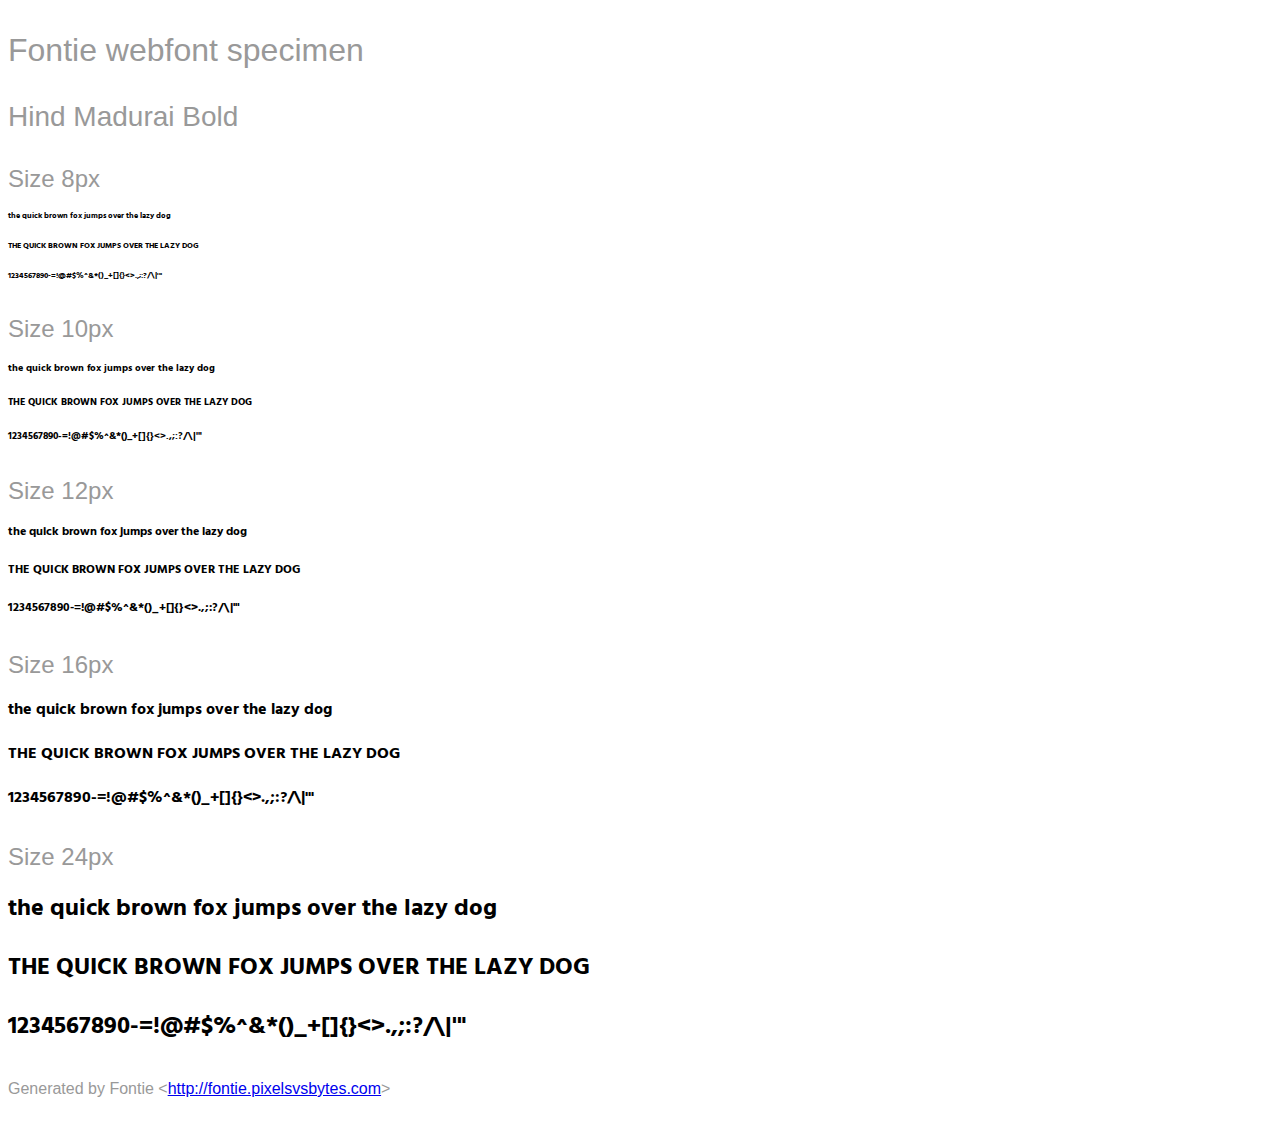
<file: fonts/fontie-package/Hind Madurai Bold.html>
<html>
<head>
    <style>
        /* INFO We recommend to use @import or the link tag to include the
                font-face definition into your page.
           NOTE Some browsers block access to CSS rules in external files if the
                page is not loaded via HTTP. Therefore the Font Smoothie script
                will not work if you open this page as a local file. */
        @import url('Hind Madurai.css');

        /* INFO Just some other styles to beautify the page ;) */
        body {
            font-family: sans-serif;
            color: #999;
            white-space: nowrap;
        }
        h1 {
            font-size: 2rem;
            font-weight: normal;
            margin: 2rem 0 1rem 0;
        }
        h2 {
            font-size: 1.75rem;
            font-weight: normal;
            margin: 2rem 0 1rem 0;
        }
        h3 {
            font-size: 1.5rem;
            font-weight: normal;
            margin: 2rem 0 1rem 0;
        }
        p {
            margin: 2rem 0;
        }
        div p {
            font-family: 'Hind Madurai';
            font-weight: 700;
            font-style: normal;
            color: #000;
            margin: 1rem 0;
        }
    </style>
    <title>Hind Madurai &mdash; Fontie webfont specimen</title>
</head>

<body>
    <h1>Fontie webfont specimen</h1>
    <h2>Hind Madurai Bold</h2>
    <div style="font-size:8px">
        <h3>Size 8px</h3>
        <p>the quick brown fox jumps over the lazy dog</p>
        <p>THE QUICK BROWN FOX JUMPS OVER THE LAZY DOG</p>
        <p>1234567890-=!@#$%^&amp;*()_+[]{}&lt;&gt;.,;:?/\|'"</p>
    </div>
    <div style="font-size:10px">
        <h3>Size 10px</h3>
        <p>the quick brown fox jumps over the lazy dog</p>
        <p>THE QUICK BROWN FOX JUMPS OVER THE LAZY DOG</p>
        <p>1234567890-=!@#$%^&amp;*()_+[]{}&lt;&gt;.,;:?/\|'"</p>
    </div>
    <div style="font-size:12px">
        <h3>Size 12px</h3>
        <p>the quick brown fox jumps over the lazy dog</p>
        <p>THE QUICK BROWN FOX JUMPS OVER THE LAZY DOG</p>
        <p>1234567890-=!@#$%^&amp;*()_+[]{}&lt;&gt;.,;:?/\|'"</p>
    </div>
    <div style="font-size:16px">
        <h3>Size 16px</h3>
        <p>the quick brown fox jumps over the lazy dog</p>
        <p>THE QUICK BROWN FOX JUMPS OVER THE LAZY DOG</p>
        <p>1234567890-=!@#$%^&amp;*()_+[]{}&lt;&gt;.,;:?/\|'"</p>
    </div>
    <div style="font-size:24px">
        <h3>Size 24px</h3>
        <p>the quick brown fox jumps over the lazy dog</p>
        <p>THE QUICK BROWN FOX JUMPS OVER THE LAZY DOG</p>
        <p>1234567890-=!@#$%^&amp;*()_+[]{}&lt;&gt;.,;:?/\|'"</p>
    </div>
    <p>Generated by Fontie &lt;<a href="http://fontie.pixelsvsbytes.com">http://fontie.pixelsvsbytes.com</a>&gt;</p>
</body>

</html>
</file>
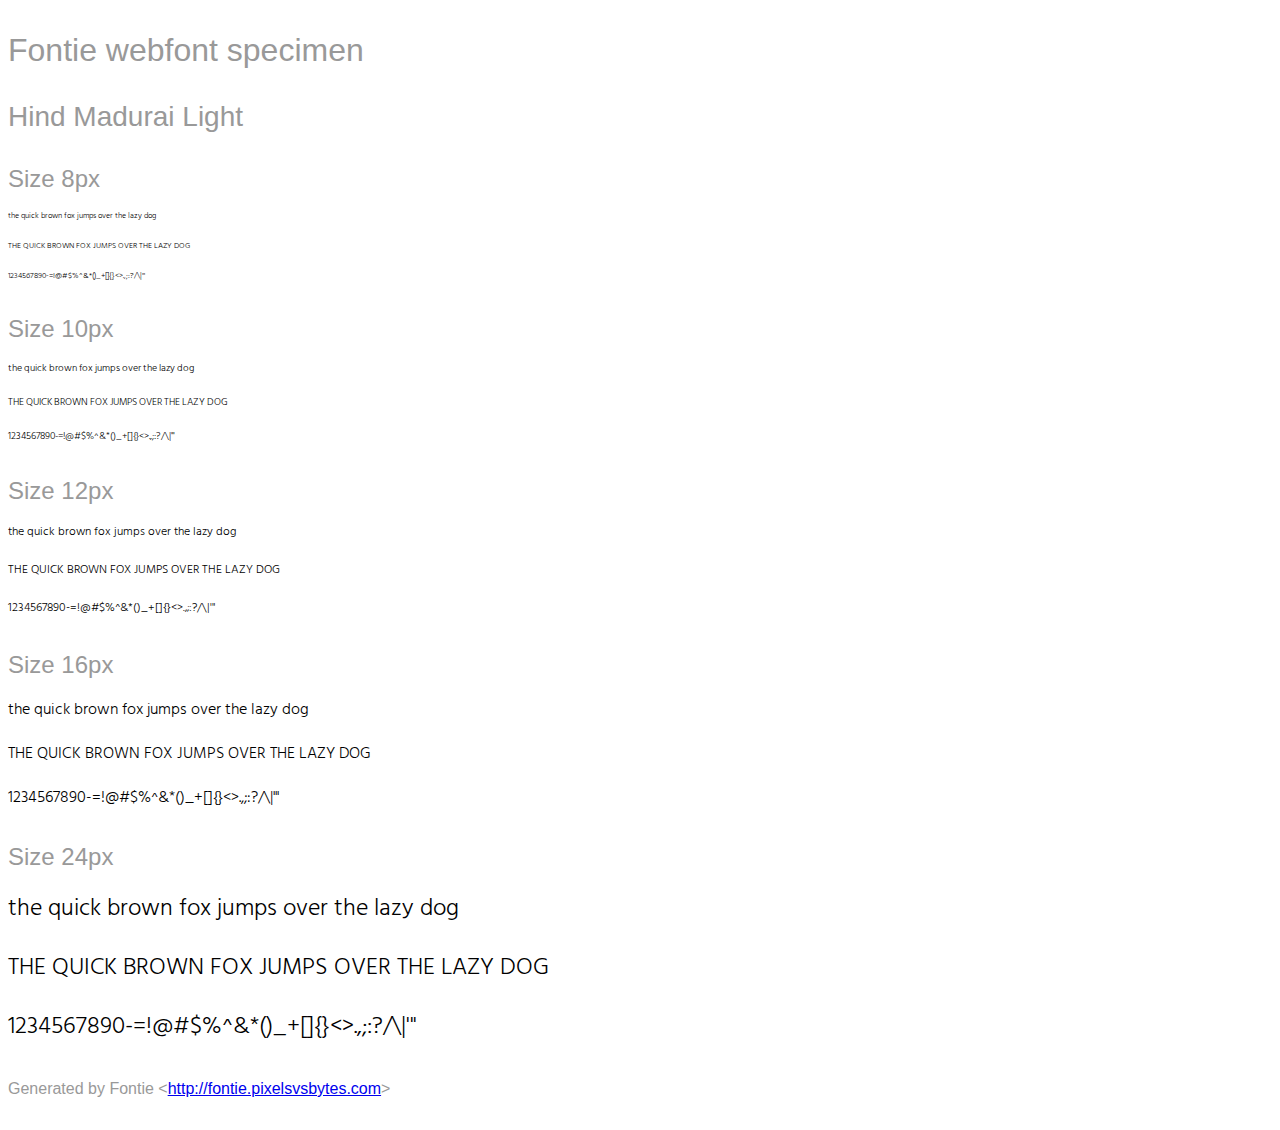
<file: fonts/fontie-package/Hind Madurai Light.html>
<html>
<head>
    <style>
        /* INFO We recommend to use @import or the link tag to include the
                font-face definition into your page.
           NOTE Some browsers block access to CSS rules in external files if the
                page is not loaded via HTTP. Therefore the Font Smoothie script
                will not work if you open this page as a local file. */
        @import url('Hind Madurai Light.css');

        /* INFO Just some other styles to beautify the page ;) */
        body {
            font-family: sans-serif;
            color: #999;
            white-space: nowrap;
        }
        h1 {
            font-size: 2rem;
            font-weight: normal;
            margin: 2rem 0 1rem 0;
        }
        h2 {
            font-size: 1.75rem;
            font-weight: normal;
            margin: 2rem 0 1rem 0;
        }
        h3 {
            font-size: 1.5rem;
            font-weight: normal;
            margin: 2rem 0 1rem 0;
        }
        p {
            margin: 2rem 0;
        }
        div p {
            font-family: 'Hind Madurai Light';
            font-weight: 300;
            font-style: normal;
            color: #000;
            margin: 1rem 0;
        }
    </style>
    <title>Hind Madurai Light &mdash; Fontie webfont specimen</title>
</head>

<body>
    <h1>Fontie webfont specimen</h1>
    <h2>Hind Madurai Light</h2>
    <div style="font-size:8px">
        <h3>Size 8px</h3>
        <p>the quick brown fox jumps over the lazy dog</p>
        <p>THE QUICK BROWN FOX JUMPS OVER THE LAZY DOG</p>
        <p>1234567890-=!@#$%^&amp;*()_+[]{}&lt;&gt;.,;:?/\|'"</p>
    </div>
    <div style="font-size:10px">
        <h3>Size 10px</h3>
        <p>the quick brown fox jumps over the lazy dog</p>
        <p>THE QUICK BROWN FOX JUMPS OVER THE LAZY DOG</p>
        <p>1234567890-=!@#$%^&amp;*()_+[]{}&lt;&gt;.,;:?/\|'"</p>
    </div>
    <div style="font-size:12px">
        <h3>Size 12px</h3>
        <p>the quick brown fox jumps over the lazy dog</p>
        <p>THE QUICK BROWN FOX JUMPS OVER THE LAZY DOG</p>
        <p>1234567890-=!@#$%^&amp;*()_+[]{}&lt;&gt;.,;:?/\|'"</p>
    </div>
    <div style="font-size:16px">
        <h3>Size 16px</h3>
        <p>the quick brown fox jumps over the lazy dog</p>
        <p>THE QUICK BROWN FOX JUMPS OVER THE LAZY DOG</p>
        <p>1234567890-=!@#$%^&amp;*()_+[]{}&lt;&gt;.,;:?/\|'"</p>
    </div>
    <div style="font-size:24px">
        <h3>Size 24px</h3>
        <p>the quick brown fox jumps over the lazy dog</p>
        <p>THE QUICK BROWN FOX JUMPS OVER THE LAZY DOG</p>
        <p>1234567890-=!@#$%^&amp;*()_+[]{}&lt;&gt;.,;:?/\|'"</p>
    </div>
    <p>Generated by Fontie &lt;<a href="http://fontie.pixelsvsbytes.com">http://fontie.pixelsvsbytes.com</a>&gt;</p>
</body>

</html>
</file>
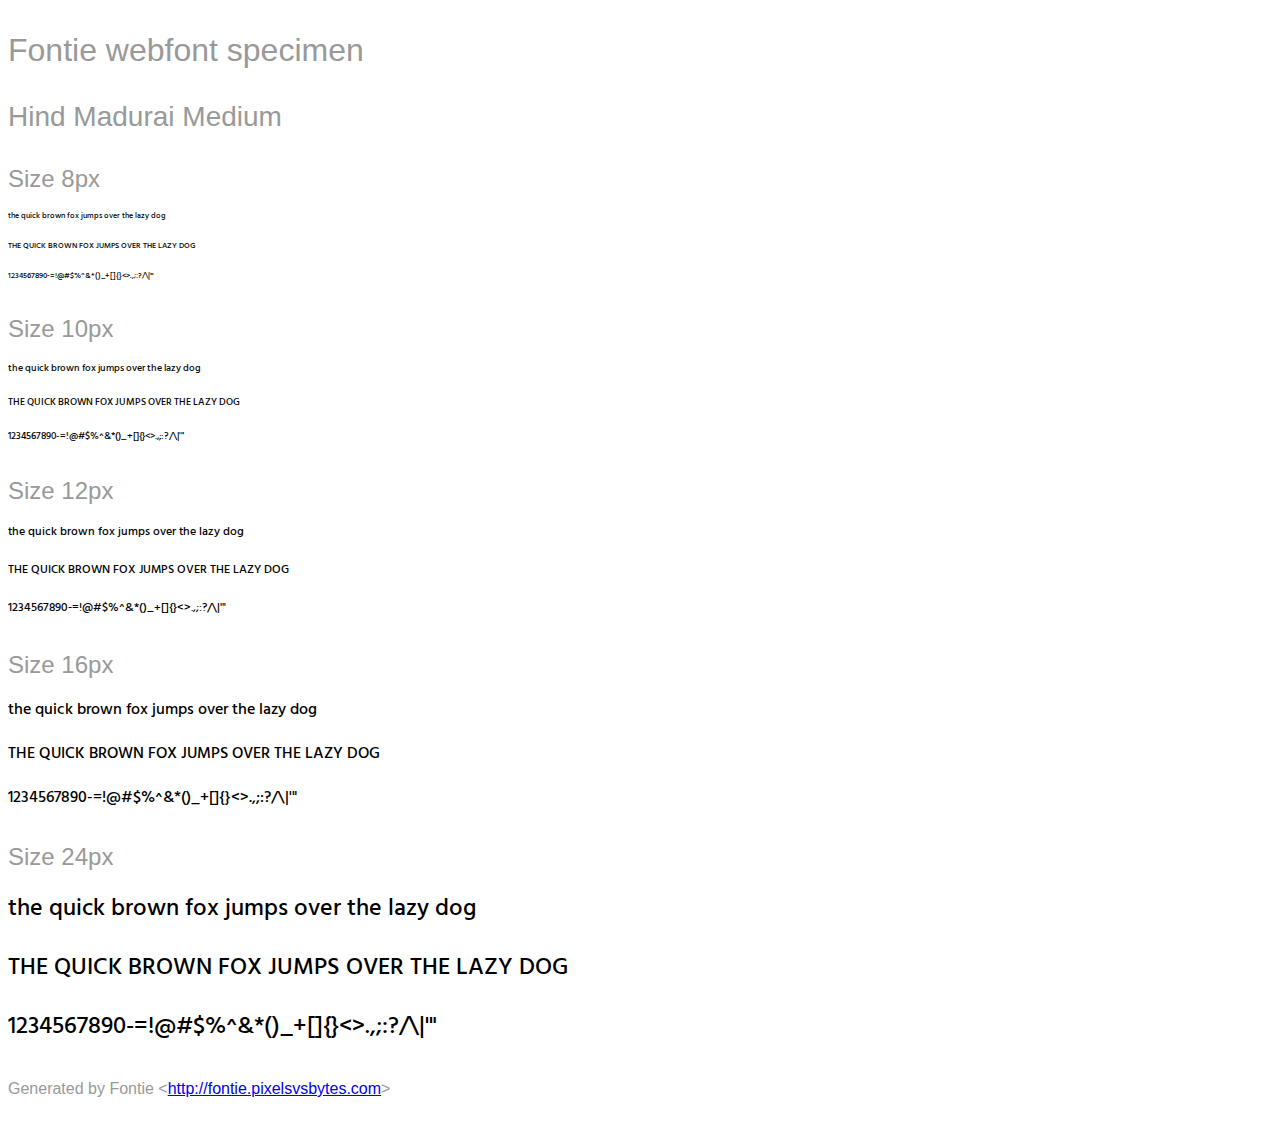
<file: fonts/fontie-package/Hind Madurai Medium.html>
<html>
<head>
    <style>
        /* INFO We recommend to use @import or the link tag to include the
                font-face definition into your page.
           NOTE Some browsers block access to CSS rules in external files if the
                page is not loaded via HTTP. Therefore the Font Smoothie script
                will not work if you open this page as a local file. */
        @import url('Hind Madurai Medium.css');

        /* INFO Just some other styles to beautify the page ;) */
        body {
            font-family: sans-serif;
            color: #999;
            white-space: nowrap;
        }
        h1 {
            font-size: 2rem;
            font-weight: normal;
            margin: 2rem 0 1rem 0;
        }
        h2 {
            font-size: 1.75rem;
            font-weight: normal;
            margin: 2rem 0 1rem 0;
        }
        h3 {
            font-size: 1.5rem;
            font-weight: normal;
            margin: 2rem 0 1rem 0;
        }
        p {
            margin: 2rem 0;
        }
        div p {
            font-family: 'Hind Madurai Medium';
            font-weight: 500;
            font-style: normal;
            color: #000;
            margin: 1rem 0;
        }
    </style>
    <title>Hind Madurai Medium &mdash; Fontie webfont specimen</title>
</head>

<body>
    <h1>Fontie webfont specimen</h1>
    <h2>Hind Madurai Medium</h2>
    <div style="font-size:8px">
        <h3>Size 8px</h3>
        <p>the quick brown fox jumps over the lazy dog</p>
        <p>THE QUICK BROWN FOX JUMPS OVER THE LAZY DOG</p>
        <p>1234567890-=!@#$%^&amp;*()_+[]{}&lt;&gt;.,;:?/\|'"</p>
    </div>
    <div style="font-size:10px">
        <h3>Size 10px</h3>
        <p>the quick brown fox jumps over the lazy dog</p>
        <p>THE QUICK BROWN FOX JUMPS OVER THE LAZY DOG</p>
        <p>1234567890-=!@#$%^&amp;*()_+[]{}&lt;&gt;.,;:?/\|'"</p>
    </div>
    <div style="font-size:12px">
        <h3>Size 12px</h3>
        <p>the quick brown fox jumps over the lazy dog</p>
        <p>THE QUICK BROWN FOX JUMPS OVER THE LAZY DOG</p>
        <p>1234567890-=!@#$%^&amp;*()_+[]{}&lt;&gt;.,;:?/\|'"</p>
    </div>
    <div style="font-size:16px">
        <h3>Size 16px</h3>
        <p>the quick brown fox jumps over the lazy dog</p>
        <p>THE QUICK BROWN FOX JUMPS OVER THE LAZY DOG</p>
        <p>1234567890-=!@#$%^&amp;*()_+[]{}&lt;&gt;.,;:?/\|'"</p>
    </div>
    <div style="font-size:24px">
        <h3>Size 24px</h3>
        <p>the quick brown fox jumps over the lazy dog</p>
        <p>THE QUICK BROWN FOX JUMPS OVER THE LAZY DOG</p>
        <p>1234567890-=!@#$%^&amp;*()_+[]{}&lt;&gt;.,;:?/\|'"</p>
    </div>
    <p>Generated by Fontie &lt;<a href="http://fontie.pixelsvsbytes.com">http://fontie.pixelsvsbytes.com</a>&gt;</p>
</body>

</html>
</file>
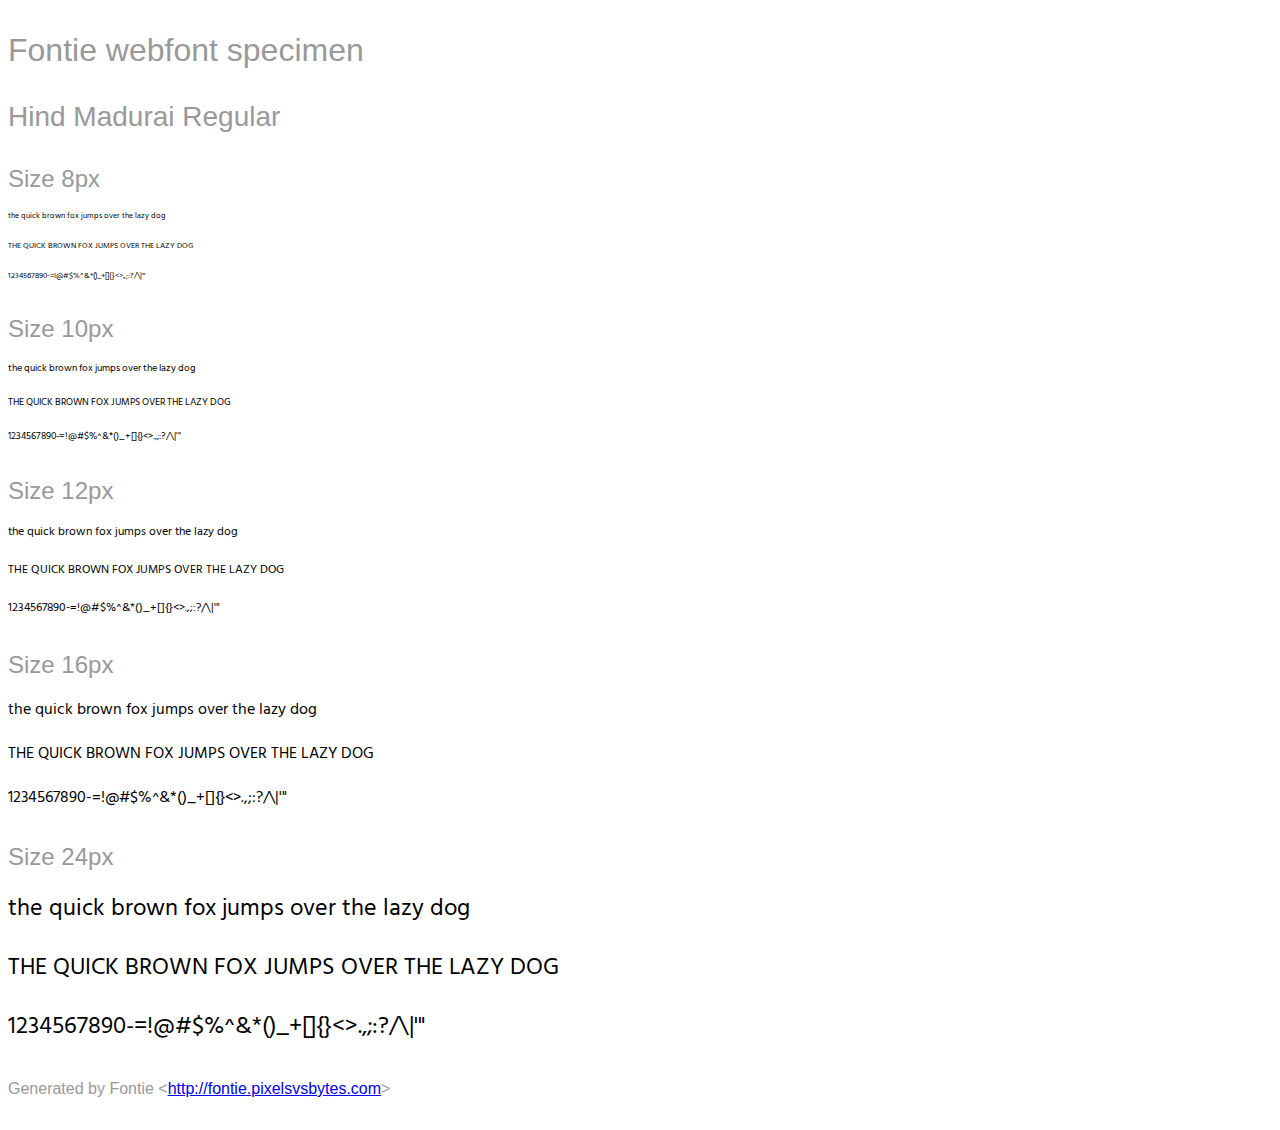
<file: fonts/fontie-package/Hind Madurai Regular.html>
<html>
<head>
    <style>
        /* INFO We recommend to use @import or the link tag to include the
                font-face definition into your page.
           NOTE Some browsers block access to CSS rules in external files if the
                page is not loaded via HTTP. Therefore the Font Smoothie script
                will not work if you open this page as a local file. */
        @import url('Hind Madurai.css');

        /* INFO Just some other styles to beautify the page ;) */
        body {
            font-family: sans-serif;
            color: #999;
            white-space: nowrap;
        }
        h1 {
            font-size: 2rem;
            font-weight: normal;
            margin: 2rem 0 1rem 0;
        }
        h2 {
            font-size: 1.75rem;
            font-weight: normal;
            margin: 2rem 0 1rem 0;
        }
        h3 {
            font-size: 1.5rem;
            font-weight: normal;
            margin: 2rem 0 1rem 0;
        }
        p {
            margin: 2rem 0;
        }
        div p {
            font-family: 'Hind Madurai';
            font-weight: 400;
            font-style: normal;
            color: #000;
            margin: 1rem 0;
        }
    </style>
    <title>Hind Madurai &mdash; Fontie webfont specimen</title>
</head>

<body>
    <h1>Fontie webfont specimen</h1>
    <h2>Hind Madurai Regular</h2>
    <div style="font-size:8px">
        <h3>Size 8px</h3>
        <p>the quick brown fox jumps over the lazy dog</p>
        <p>THE QUICK BROWN FOX JUMPS OVER THE LAZY DOG</p>
        <p>1234567890-=!@#$%^&amp;*()_+[]{}&lt;&gt;.,;:?/\|'"</p>
    </div>
    <div style="font-size:10px">
        <h3>Size 10px</h3>
        <p>the quick brown fox jumps over the lazy dog</p>
        <p>THE QUICK BROWN FOX JUMPS OVER THE LAZY DOG</p>
        <p>1234567890-=!@#$%^&amp;*()_+[]{}&lt;&gt;.,;:?/\|'"</p>
    </div>
    <div style="font-size:12px">
        <h3>Size 12px</h3>
        <p>the quick brown fox jumps over the lazy dog</p>
        <p>THE QUICK BROWN FOX JUMPS OVER THE LAZY DOG</p>
        <p>1234567890-=!@#$%^&amp;*()_+[]{}&lt;&gt;.,;:?/\|'"</p>
    </div>
    <div style="font-size:16px">
        <h3>Size 16px</h3>
        <p>the quick brown fox jumps over the lazy dog</p>
        <p>THE QUICK BROWN FOX JUMPS OVER THE LAZY DOG</p>
        <p>1234567890-=!@#$%^&amp;*()_+[]{}&lt;&gt;.,;:?/\|'"</p>
    </div>
    <div style="font-size:24px">
        <h3>Size 24px</h3>
        <p>the quick brown fox jumps over the lazy dog</p>
        <p>THE QUICK BROWN FOX JUMPS OVER THE LAZY DOG</p>
        <p>1234567890-=!@#$%^&amp;*()_+[]{}&lt;&gt;.,;:?/\|'"</p>
    </div>
    <p>Generated by Fontie &lt;<a href="http://fontie.pixelsvsbytes.com">http://fontie.pixelsvsbytes.com</a>&gt;</p>
</body>

</html>
</file>
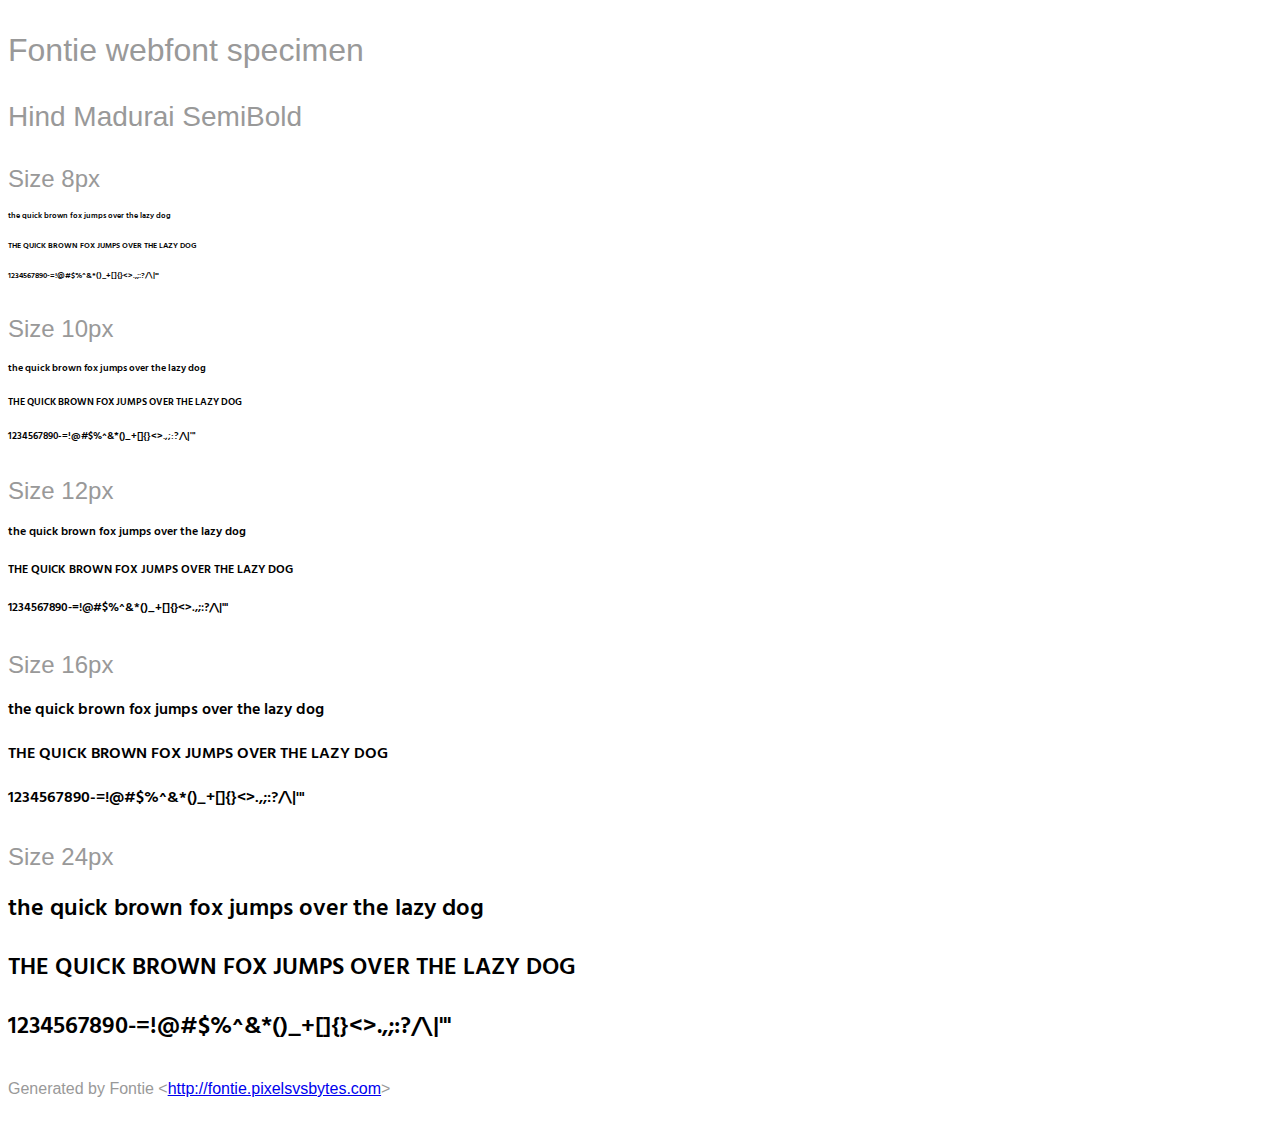
<file: fonts/fontie-package/Hind Madurai SemiBold.html>
<html>
<head>
    <style>
        /* INFO We recommend to use @import or the link tag to include the
                font-face definition into your page.
           NOTE Some browsers block access to CSS rules in external files if the
                page is not loaded via HTTP. Therefore the Font Smoothie script
                will not work if you open this page as a local file. */
        @import url('Hind Madurai SemiBold.css');

        /* INFO Just some other styles to beautify the page ;) */
        body {
            font-family: sans-serif;
            color: #999;
            white-space: nowrap;
        }
        h1 {
            font-size: 2rem;
            font-weight: normal;
            margin: 2rem 0 1rem 0;
        }
        h2 {
            font-size: 1.75rem;
            font-weight: normal;
            margin: 2rem 0 1rem 0;
        }
        h3 {
            font-size: 1.5rem;
            font-weight: normal;
            margin: 2rem 0 1rem 0;
        }
        p {
            margin: 2rem 0;
        }
        div p {
            font-family: 'Hind Madurai SemiBold';
            font-weight: 600;
            font-style: normal;
            color: #000;
            margin: 1rem 0;
        }
    </style>
    <title>Hind Madurai SemiBold &mdash; Fontie webfont specimen</title>
</head>

<body>
    <h1>Fontie webfont specimen</h1>
    <h2>Hind Madurai SemiBold</h2>
    <div style="font-size:8px">
        <h3>Size 8px</h3>
        <p>the quick brown fox jumps over the lazy dog</p>
        <p>THE QUICK BROWN FOX JUMPS OVER THE LAZY DOG</p>
        <p>1234567890-=!@#$%^&amp;*()_+[]{}&lt;&gt;.,;:?/\|'"</p>
    </div>
    <div style="font-size:10px">
        <h3>Size 10px</h3>
        <p>the quick brown fox jumps over the lazy dog</p>
        <p>THE QUICK BROWN FOX JUMPS OVER THE LAZY DOG</p>
        <p>1234567890-=!@#$%^&amp;*()_+[]{}&lt;&gt;.,;:?/\|'"</p>
    </div>
    <div style="font-size:12px">
        <h3>Size 12px</h3>
        <p>the quick brown fox jumps over the lazy dog</p>
        <p>THE QUICK BROWN FOX JUMPS OVER THE LAZY DOG</p>
        <p>1234567890-=!@#$%^&amp;*()_+[]{}&lt;&gt;.,;:?/\|'"</p>
    </div>
    <div style="font-size:16px">
        <h3>Size 16px</h3>
        <p>the quick brown fox jumps over the lazy dog</p>
        <p>THE QUICK BROWN FOX JUMPS OVER THE LAZY DOG</p>
        <p>1234567890-=!@#$%^&amp;*()_+[]{}&lt;&gt;.,;:?/\|'"</p>
    </div>
    <div style="font-size:24px">
        <h3>Size 24px</h3>
        <p>the quick brown fox jumps over the lazy dog</p>
        <p>THE QUICK BROWN FOX JUMPS OVER THE LAZY DOG</p>
        <p>1234567890-=!@#$%^&amp;*()_+[]{}&lt;&gt;.,;:?/\|'"</p>
    </div>
    <p>Generated by Fontie &lt;<a href="http://fontie.pixelsvsbytes.com">http://fontie.pixelsvsbytes.com</a>&gt;</p>
</body>

</html>
</file>
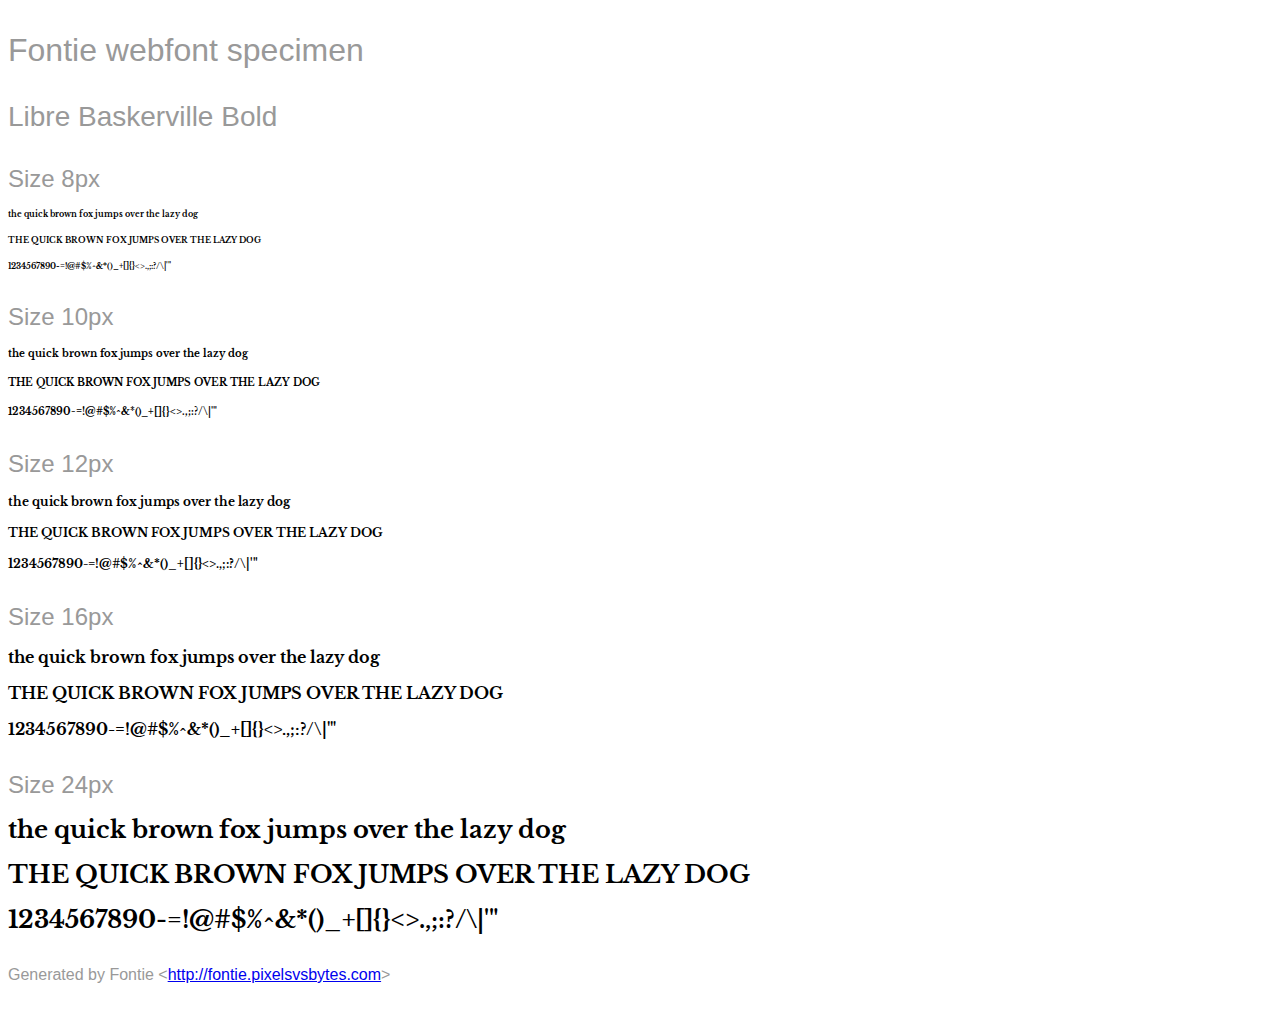
<file: fonts/fontie-package/Libre Baskerville Bold.html>
<html>
<head>
    <style>
        /* INFO We recommend to use @import or the link tag to include the
                font-face definition into your page.
           NOTE Some browsers block access to CSS rules in external files if the
                page is not loaded via HTTP. Therefore the Font Smoothie script
                will not work if you open this page as a local file. */
        @import url('Libre Baskerville.css');

        /* INFO Just some other styles to beautify the page ;) */
        body {
            font-family: sans-serif;
            color: #999;
            white-space: nowrap;
        }
        h1 {
            font-size: 2rem;
            font-weight: normal;
            margin: 2rem 0 1rem 0;
        }
        h2 {
            font-size: 1.75rem;
            font-weight: normal;
            margin: 2rem 0 1rem 0;
        }
        h3 {
            font-size: 1.5rem;
            font-weight: normal;
            margin: 2rem 0 1rem 0;
        }
        p {
            margin: 2rem 0;
        }
        div p {
            font-family: 'Libre Baskerville';
            font-weight: 700;
            font-style: normal;
            color: #000;
            margin: 1rem 0;
        }
    </style>
    <title>Libre Baskerville &mdash; Fontie webfont specimen</title>
</head>

<body>
    <h1>Fontie webfont specimen</h1>
    <h2>Libre Baskerville Bold</h2>
    <div style="font-size:8px">
        <h3>Size 8px</h3>
        <p>the quick brown fox jumps over the lazy dog</p>
        <p>THE QUICK BROWN FOX JUMPS OVER THE LAZY DOG</p>
        <p>1234567890-=!@#$%^&amp;*()_+[]{}&lt;&gt;.,;:?/\|'"</p>
    </div>
    <div style="font-size:10px">
        <h3>Size 10px</h3>
        <p>the quick brown fox jumps over the lazy dog</p>
        <p>THE QUICK BROWN FOX JUMPS OVER THE LAZY DOG</p>
        <p>1234567890-=!@#$%^&amp;*()_+[]{}&lt;&gt;.,;:?/\|'"</p>
    </div>
    <div style="font-size:12px">
        <h3>Size 12px</h3>
        <p>the quick brown fox jumps over the lazy dog</p>
        <p>THE QUICK BROWN FOX JUMPS OVER THE LAZY DOG</p>
        <p>1234567890-=!@#$%^&amp;*()_+[]{}&lt;&gt;.,;:?/\|'"</p>
    </div>
    <div style="font-size:16px">
        <h3>Size 16px</h3>
        <p>the quick brown fox jumps over the lazy dog</p>
        <p>THE QUICK BROWN FOX JUMPS OVER THE LAZY DOG</p>
        <p>1234567890-=!@#$%^&amp;*()_+[]{}&lt;&gt;.,;:?/\|'"</p>
    </div>
    <div style="font-size:24px">
        <h3>Size 24px</h3>
        <p>the quick brown fox jumps over the lazy dog</p>
        <p>THE QUICK BROWN FOX JUMPS OVER THE LAZY DOG</p>
        <p>1234567890-=!@#$%^&amp;*()_+[]{}&lt;&gt;.,;:?/\|'"</p>
    </div>
    <p>Generated by Fontie &lt;<a href="http://fontie.pixelsvsbytes.com">http://fontie.pixelsvsbytes.com</a>&gt;</p>
</body>

</html>
</file>
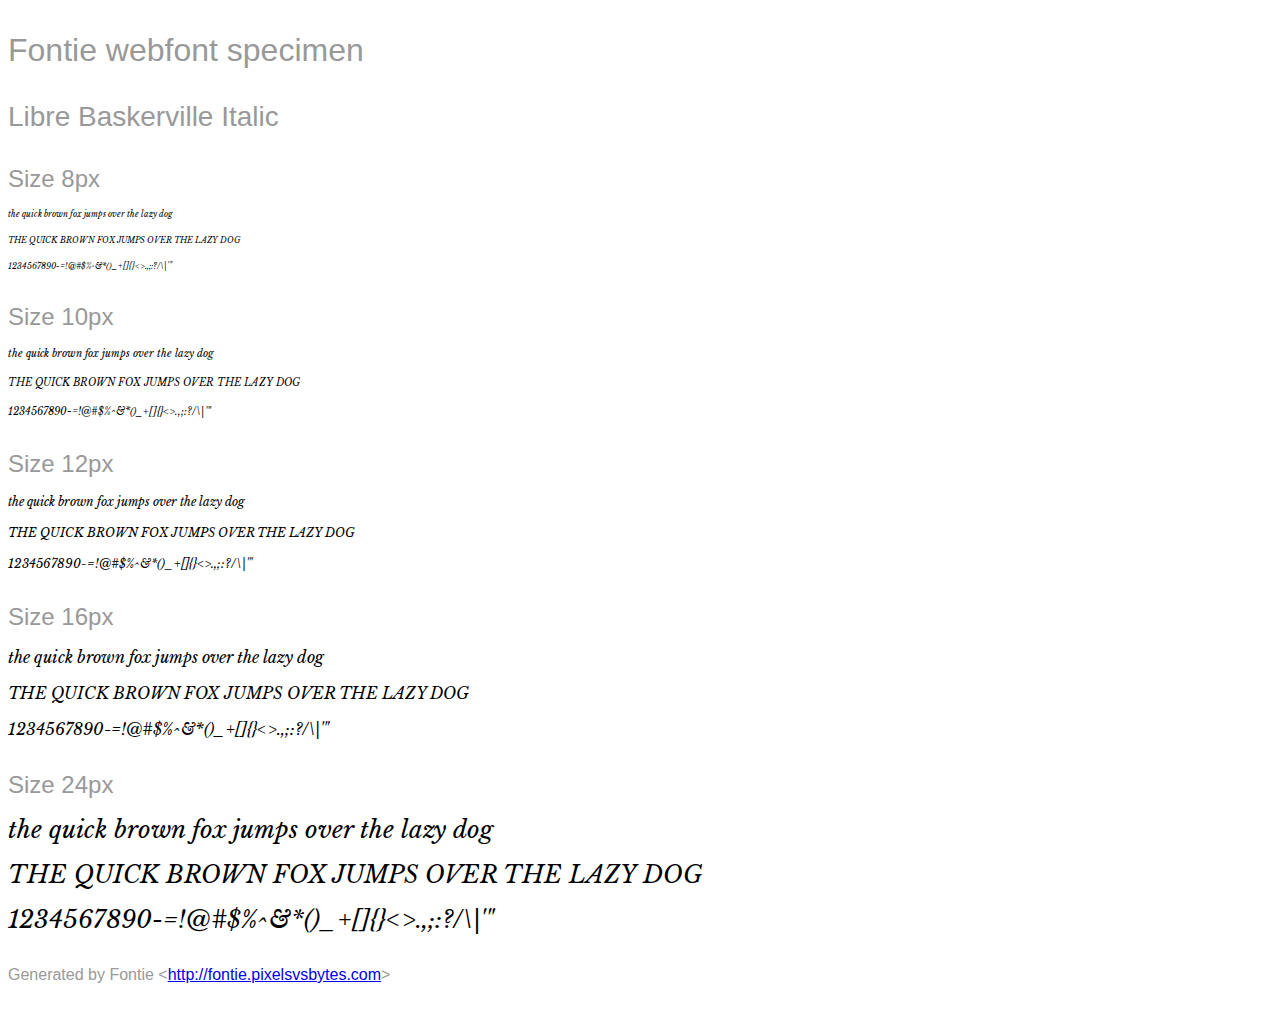
<file: fonts/fontie-package/Libre Baskerville Italic.html>
<html>
<head>
    <style>
        /* INFO We recommend to use @import or the link tag to include the
                font-face definition into your page.
           NOTE Some browsers block access to CSS rules in external files if the
                page is not loaded via HTTP. Therefore the Font Smoothie script
                will not work if you open this page as a local file. */
        @import url('Libre Baskerville.css');

        /* INFO Just some other styles to beautify the page ;) */
        body {
            font-family: sans-serif;
            color: #999;
            white-space: nowrap;
        }
        h1 {
            font-size: 2rem;
            font-weight: normal;
            margin: 2rem 0 1rem 0;
        }
        h2 {
            font-size: 1.75rem;
            font-weight: normal;
            margin: 2rem 0 1rem 0;
        }
        h3 {
            font-size: 1.5rem;
            font-weight: normal;
            margin: 2rem 0 1rem 0;
        }
        p {
            margin: 2rem 0;
        }
        div p {
            font-family: 'Libre Baskerville';
            font-weight: 400;
            font-style: italic;
            color: #000;
            margin: 1rem 0;
        }
    </style>
    <title>Libre Baskerville &mdash; Fontie webfont specimen</title>
</head>

<body>
    <h1>Fontie webfont specimen</h1>
    <h2>Libre Baskerville Italic</h2>
    <div style="font-size:8px">
        <h3>Size 8px</h3>
        <p>the quick brown fox jumps over the lazy dog</p>
        <p>THE QUICK BROWN FOX JUMPS OVER THE LAZY DOG</p>
        <p>1234567890-=!@#$%^&amp;*()_+[]{}&lt;&gt;.,;:?/\|'"</p>
    </div>
    <div style="font-size:10px">
        <h3>Size 10px</h3>
        <p>the quick brown fox jumps over the lazy dog</p>
        <p>THE QUICK BROWN FOX JUMPS OVER THE LAZY DOG</p>
        <p>1234567890-=!@#$%^&amp;*()_+[]{}&lt;&gt;.,;:?/\|'"</p>
    </div>
    <div style="font-size:12px">
        <h3>Size 12px</h3>
        <p>the quick brown fox jumps over the lazy dog</p>
        <p>THE QUICK BROWN FOX JUMPS OVER THE LAZY DOG</p>
        <p>1234567890-=!@#$%^&amp;*()_+[]{}&lt;&gt;.,;:?/\|'"</p>
    </div>
    <div style="font-size:16px">
        <h3>Size 16px</h3>
        <p>the quick brown fox jumps over the lazy dog</p>
        <p>THE QUICK BROWN FOX JUMPS OVER THE LAZY DOG</p>
        <p>1234567890-=!@#$%^&amp;*()_+[]{}&lt;&gt;.,;:?/\|'"</p>
    </div>
    <div style="font-size:24px">
        <h3>Size 24px</h3>
        <p>the quick brown fox jumps over the lazy dog</p>
        <p>THE QUICK BROWN FOX JUMPS OVER THE LAZY DOG</p>
        <p>1234567890-=!@#$%^&amp;*()_+[]{}&lt;&gt;.,;:?/\|'"</p>
    </div>
    <p>Generated by Fontie &lt;<a href="http://fontie.pixelsvsbytes.com">http://fontie.pixelsvsbytes.com</a>&gt;</p>
</body>

</html>
</file>
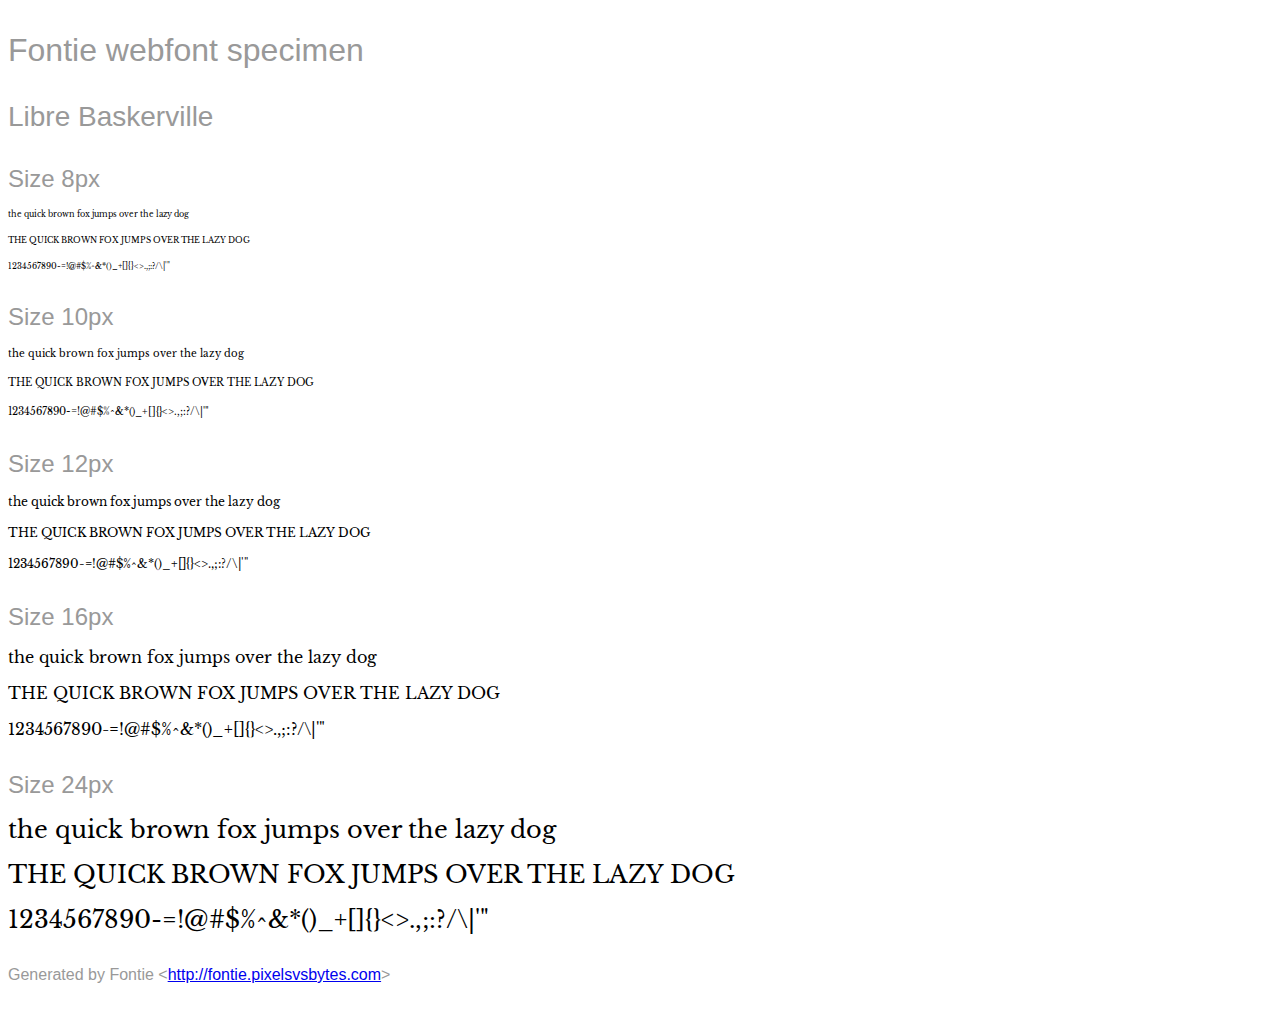
<file: fonts/fontie-package/Libre Baskerville.html>
<html>
<head>
    <style>
        /* INFO We recommend to use @import or the link tag to include the
                font-face definition into your page.
           NOTE Some browsers block access to CSS rules in external files if the
                page is not loaded via HTTP. Therefore the Font Smoothie script
                will not work if you open this page as a local file. */
        @import url('Libre Baskerville.css');

        /* INFO Just some other styles to beautify the page ;) */
        body {
            font-family: sans-serif;
            color: #999;
            white-space: nowrap;
        }
        h1 {
            font-size: 2rem;
            font-weight: normal;
            margin: 2rem 0 1rem 0;
        }
        h2 {
            font-size: 1.75rem;
            font-weight: normal;
            margin: 2rem 0 1rem 0;
        }
        h3 {
            font-size: 1.5rem;
            font-weight: normal;
            margin: 2rem 0 1rem 0;
        }
        p {
            margin: 2rem 0;
        }
        div p {
            font-family: 'Libre Baskerville';
            font-weight: 400;
            font-style: normal;
            color: #000;
            margin: 1rem 0;
        }
    </style>
    <title>Libre Baskerville &mdash; Fontie webfont specimen</title>
</head>

<body>
    <h1>Fontie webfont specimen</h1>
    <h2>Libre Baskerville</h2>
    <div style="font-size:8px">
        <h3>Size 8px</h3>
        <p>the quick brown fox jumps over the lazy dog</p>
        <p>THE QUICK BROWN FOX JUMPS OVER THE LAZY DOG</p>
        <p>1234567890-=!@#$%^&amp;*()_+[]{}&lt;&gt;.,;:?/\|'"</p>
    </div>
    <div style="font-size:10px">
        <h3>Size 10px</h3>
        <p>the quick brown fox jumps over the lazy dog</p>
        <p>THE QUICK BROWN FOX JUMPS OVER THE LAZY DOG</p>
        <p>1234567890-=!@#$%^&amp;*()_+[]{}&lt;&gt;.,;:?/\|'"</p>
    </div>
    <div style="font-size:12px">
        <h3>Size 12px</h3>
        <p>the quick brown fox jumps over the lazy dog</p>
        <p>THE QUICK BROWN FOX JUMPS OVER THE LAZY DOG</p>
        <p>1234567890-=!@#$%^&amp;*()_+[]{}&lt;&gt;.,;:?/\|'"</p>
    </div>
    <div style="font-size:16px">
        <h3>Size 16px</h3>
        <p>the quick brown fox jumps over the lazy dog</p>
        <p>THE QUICK BROWN FOX JUMPS OVER THE LAZY DOG</p>
        <p>1234567890-=!@#$%^&amp;*()_+[]{}&lt;&gt;.,;:?/\|'"</p>
    </div>
    <div style="font-size:24px">
        <h3>Size 24px</h3>
        <p>the quick brown fox jumps over the lazy dog</p>
        <p>THE QUICK BROWN FOX JUMPS OVER THE LAZY DOG</p>
        <p>1234567890-=!@#$%^&amp;*()_+[]{}&lt;&gt;.,;:?/\|'"</p>
    </div>
    <p>Generated by Fontie &lt;<a href="http://fontie.pixelsvsbytes.com">http://fontie.pixelsvsbytes.com</a>&gt;</p>
</body>

</html>
</file>
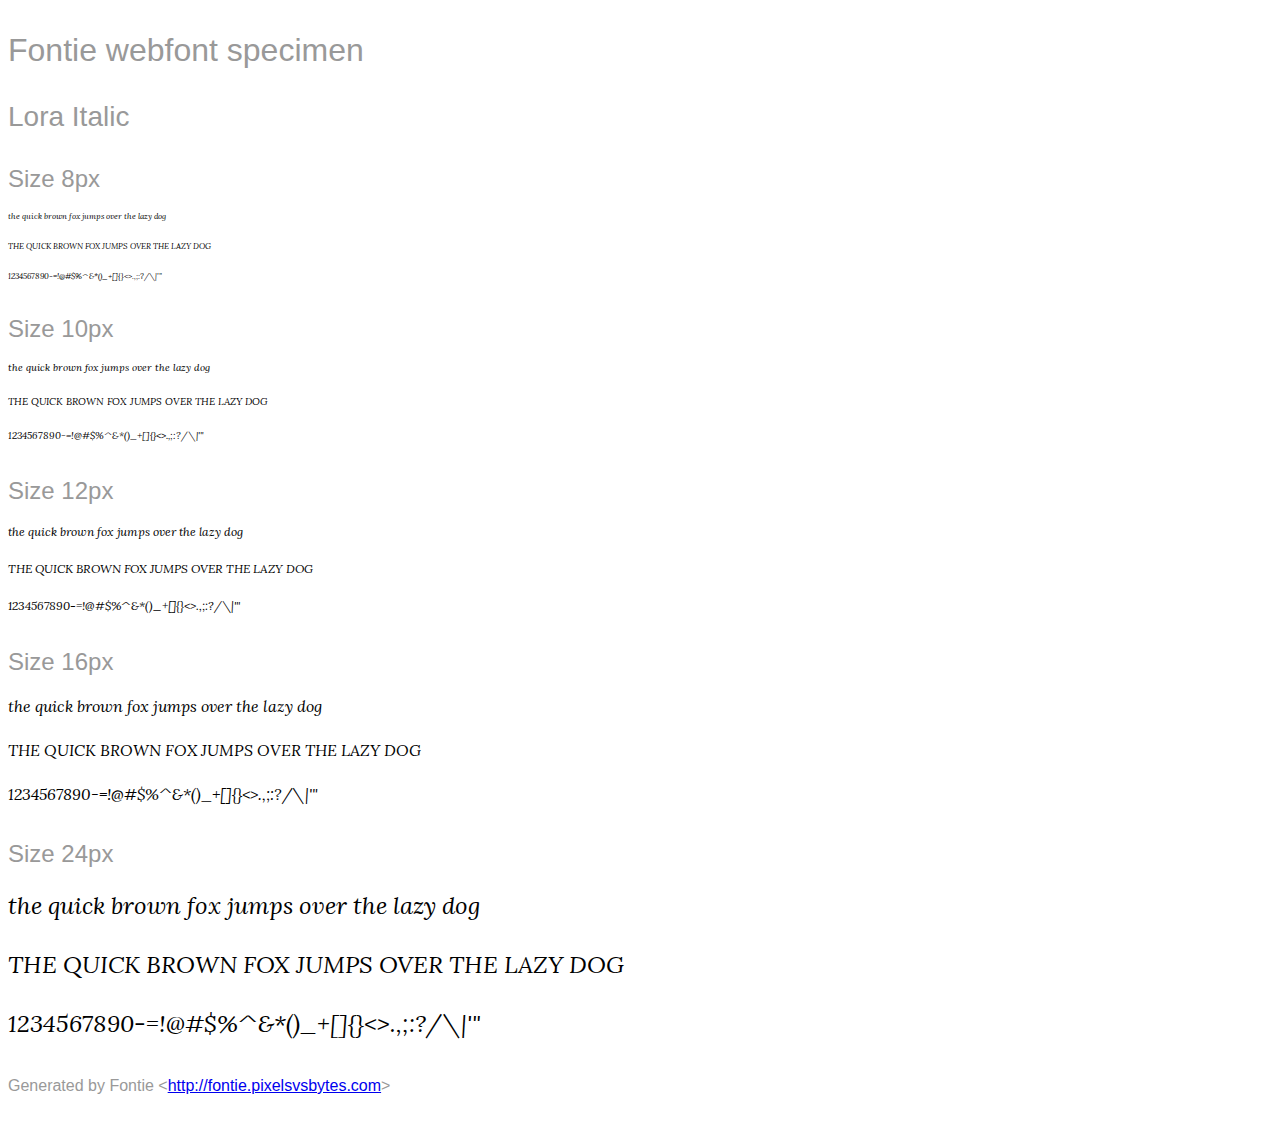
<file: fonts/fontie-package/Lora Italic.html>
<html>
<head>
    <style>
        /* INFO We recommend to use @import or the link tag to include the
                font-face definition into your page.
           NOTE Some browsers block access to CSS rules in external files if the
                page is not loaded via HTTP. Therefore the Font Smoothie script
                will not work if you open this page as a local file. */
        @import url('Lora.css');

        /* INFO Just some other styles to beautify the page ;) */
        body {
            font-family: sans-serif;
            color: #999;
            white-space: nowrap;
        }
        h1 {
            font-size: 2rem;
            font-weight: normal;
            margin: 2rem 0 1rem 0;
        }
        h2 {
            font-size: 1.75rem;
            font-weight: normal;
            margin: 2rem 0 1rem 0;
        }
        h3 {
            font-size: 1.5rem;
            font-weight: normal;
            margin: 2rem 0 1rem 0;
        }
        p {
            margin: 2rem 0;
        }
        div p {
            font-family: 'Lora';
            font-weight: 400;
            font-style: italic;
            color: #000;
            margin: 1rem 0;
        }
    </style>
    <title>Lora &mdash; Fontie webfont specimen</title>
</head>

<body>
    <h1>Fontie webfont specimen</h1>
    <h2>Lora Italic</h2>
    <div style="font-size:8px">
        <h3>Size 8px</h3>
        <p>the quick brown fox jumps over the lazy dog</p>
        <p>THE QUICK BROWN FOX JUMPS OVER THE LAZY DOG</p>
        <p>1234567890-=!@#$%^&amp;*()_+[]{}&lt;&gt;.,;:?/\|'"</p>
    </div>
    <div style="font-size:10px">
        <h3>Size 10px</h3>
        <p>the quick brown fox jumps over the lazy dog</p>
        <p>THE QUICK BROWN FOX JUMPS OVER THE LAZY DOG</p>
        <p>1234567890-=!@#$%^&amp;*()_+[]{}&lt;&gt;.,;:?/\|'"</p>
    </div>
    <div style="font-size:12px">
        <h3>Size 12px</h3>
        <p>the quick brown fox jumps over the lazy dog</p>
        <p>THE QUICK BROWN FOX JUMPS OVER THE LAZY DOG</p>
        <p>1234567890-=!@#$%^&amp;*()_+[]{}&lt;&gt;.,;:?/\|'"</p>
    </div>
    <div style="font-size:16px">
        <h3>Size 16px</h3>
        <p>the quick brown fox jumps over the lazy dog</p>
        <p>THE QUICK BROWN FOX JUMPS OVER THE LAZY DOG</p>
        <p>1234567890-=!@#$%^&amp;*()_+[]{}&lt;&gt;.,;:?/\|'"</p>
    </div>
    <div style="font-size:24px">
        <h3>Size 24px</h3>
        <p>the quick brown fox jumps over the lazy dog</p>
        <p>THE QUICK BROWN FOX JUMPS OVER THE LAZY DOG</p>
        <p>1234567890-=!@#$%^&amp;*()_+[]{}&lt;&gt;.,;:?/\|'"</p>
    </div>
    <p>Generated by Fontie &lt;<a href="http://fontie.pixelsvsbytes.com">http://fontie.pixelsvsbytes.com</a>&gt;</p>
</body>

</html>
</file>
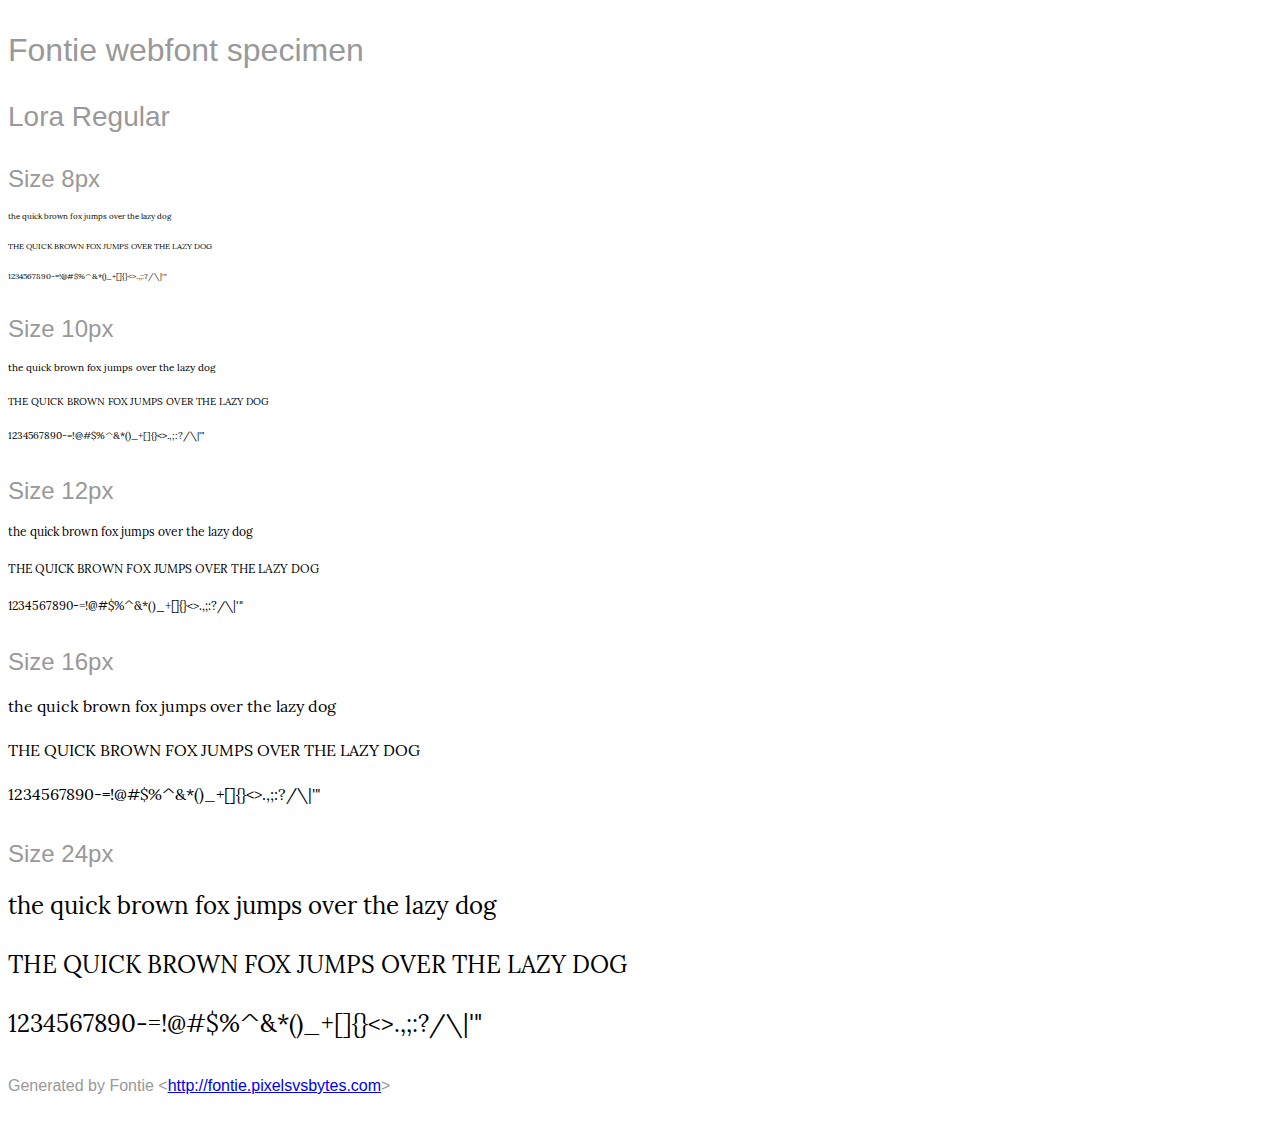
<file: fonts/fontie-package/Lora Regular.html>
<html>
<head>
    <style>
        /* INFO We recommend to use @import or the link tag to include the
                font-face definition into your page.
           NOTE Some browsers block access to CSS rules in external files if the
                page is not loaded via HTTP. Therefore the Font Smoothie script
                will not work if you open this page as a local file. */
        @import url('Lora.css');

        /* INFO Just some other styles to beautify the page ;) */
        body {
            font-family: sans-serif;
            color: #999;
            white-space: nowrap;
        }
        h1 {
            font-size: 2rem;
            font-weight: normal;
            margin: 2rem 0 1rem 0;
        }
        h2 {
            font-size: 1.75rem;
            font-weight: normal;
            margin: 2rem 0 1rem 0;
        }
        h3 {
            font-size: 1.5rem;
            font-weight: normal;
            margin: 2rem 0 1rem 0;
        }
        p {
            margin: 2rem 0;
        }
        div p {
            font-family: 'Lora';
            font-weight: 400;
            font-style: normal;
            color: #000;
            margin: 1rem 0;
        }
    </style>
    <title>Lora &mdash; Fontie webfont specimen</title>
</head>

<body>
    <h1>Fontie webfont specimen</h1>
    <h2>Lora Regular</h2>
    <div style="font-size:8px">
        <h3>Size 8px</h3>
        <p>the quick brown fox jumps over the lazy dog</p>
        <p>THE QUICK BROWN FOX JUMPS OVER THE LAZY DOG</p>
        <p>1234567890-=!@#$%^&amp;*()_+[]{}&lt;&gt;.,;:?/\|'"</p>
    </div>
    <div style="font-size:10px">
        <h3>Size 10px</h3>
        <p>the quick brown fox jumps over the lazy dog</p>
        <p>THE QUICK BROWN FOX JUMPS OVER THE LAZY DOG</p>
        <p>1234567890-=!@#$%^&amp;*()_+[]{}&lt;&gt;.,;:?/\|'"</p>
    </div>
    <div style="font-size:12px">
        <h3>Size 12px</h3>
        <p>the quick brown fox jumps over the lazy dog</p>
        <p>THE QUICK BROWN FOX JUMPS OVER THE LAZY DOG</p>
        <p>1234567890-=!@#$%^&amp;*()_+[]{}&lt;&gt;.,;:?/\|'"</p>
    </div>
    <div style="font-size:16px">
        <h3>Size 16px</h3>
        <p>the quick brown fox jumps over the lazy dog</p>
        <p>THE QUICK BROWN FOX JUMPS OVER THE LAZY DOG</p>
        <p>1234567890-=!@#$%^&amp;*()_+[]{}&lt;&gt;.,;:?/\|'"</p>
    </div>
    <div style="font-size:24px">
        <h3>Size 24px</h3>
        <p>the quick brown fox jumps over the lazy dog</p>
        <p>THE QUICK BROWN FOX JUMPS OVER THE LAZY DOG</p>
        <p>1234567890-=!@#$%^&amp;*()_+[]{}&lt;&gt;.,;:?/\|'"</p>
    </div>
    <p>Generated by Fontie &lt;<a href="http://fontie.pixelsvsbytes.com">http://fontie.pixelsvsbytes.com</a>&gt;</p>
</body>

</html>
</file>
